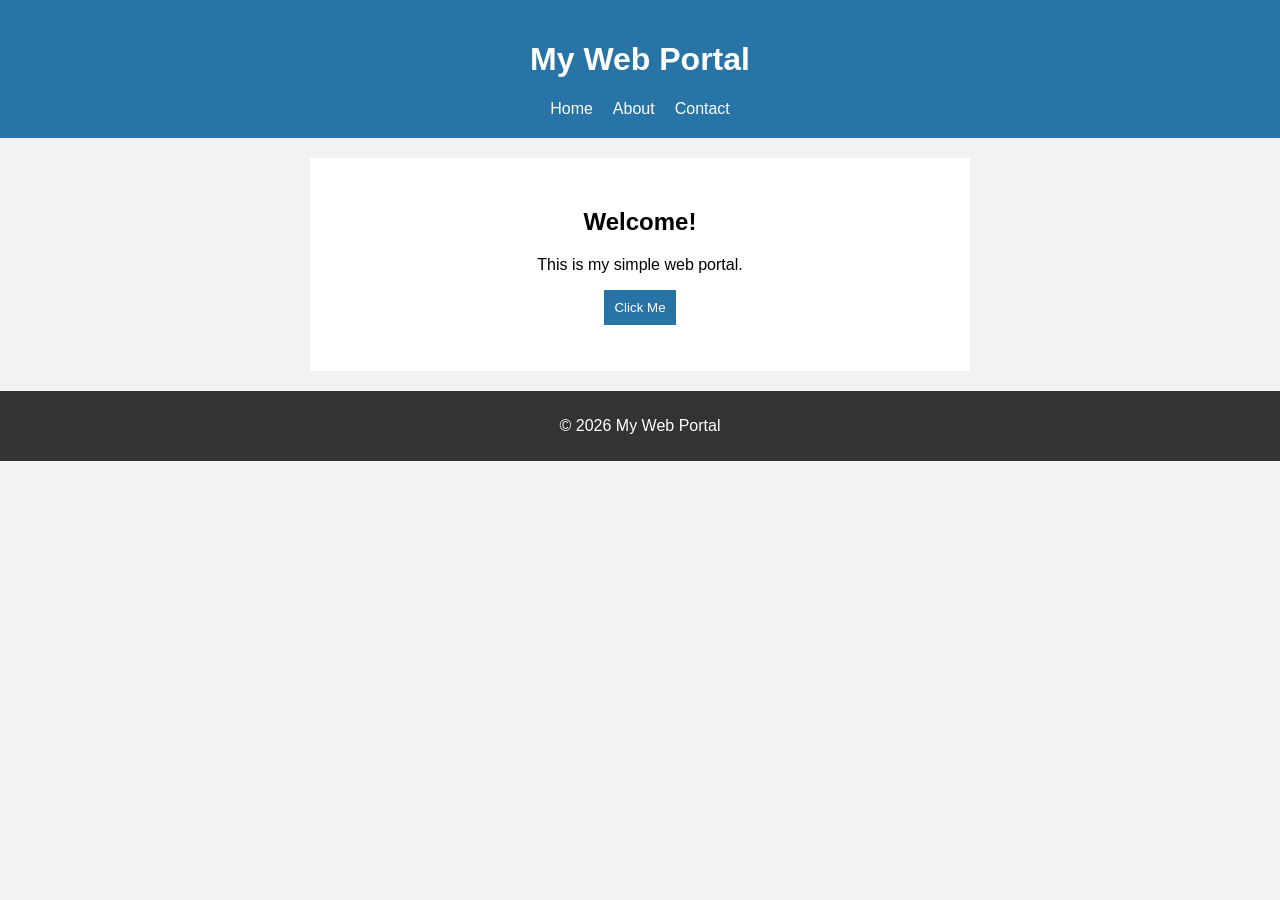
<file: index.html>
<!DOCTYPE html>
<html>
<head>
    <title>My Web Portal</title>
    <link rel="stylesheet" href="styles.css">
</head>
<body>
    <header>
        <h1>My Web Portal</h1>
        <nav>
            <a href="index.html">Home</a>
            <a href="about.html">About</a>
            <a href="contact.html">Contact</a>
        </nav>
    </header>

    <main>
        <h2>Welcome!</h2>
        <p>This is my simple web portal.</p>
        <button onclick="showMessage()">Click Me</button>
        <p id="message"></p>
    </main>

    <footer>
        <p>&copy; 2026 My Web Portal</p>
    </footer>

    <script>
        function showMessage() {
            document.getElementById("message").innerHTML =
                "Welcome to my website!";
        }
    </script>
</body>
</html>
</file>
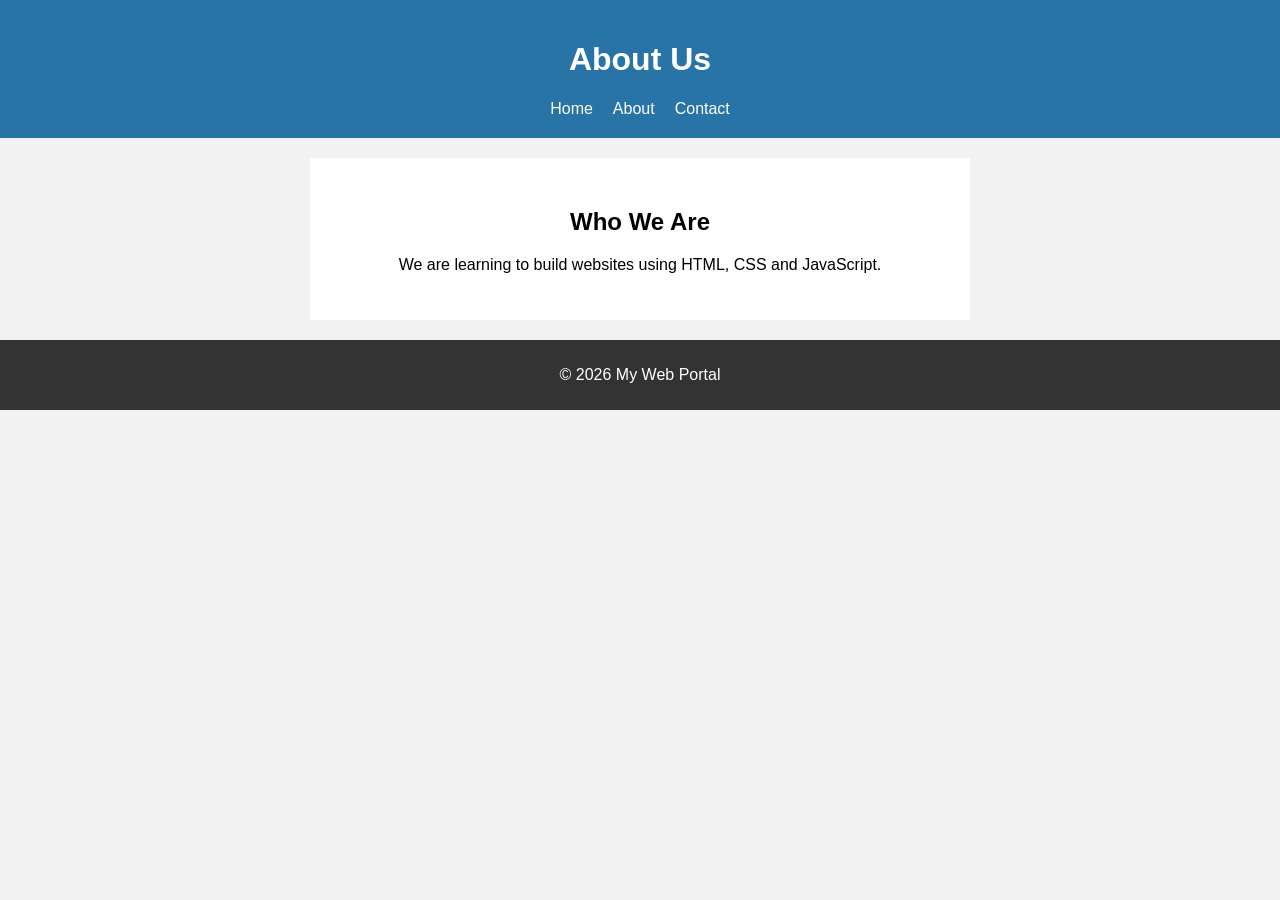
<file: about.html>
<!DOCTYPE html>
<html>
<head>
    <title>About Us</title>
    <link rel="stylesheet" href="styles.css">
</head>
<body>
    <header>
        <h1>About Us</h1>
        <nav>
            <a href="index.html">Home</a>
            <a href="about.html">About</a>
            <a href="contact.html">Contact</a>
        </nav>
    </header>

    <main>
        <h2>Who We Are</h2>
        <p>We are learning to build websites using HTML, CSS and JavaScript.</p>
    </main>

    <footer>
        <p>&copy; 2026 My Web Portal</p>
    </footer>
</body>
</html>
</file>
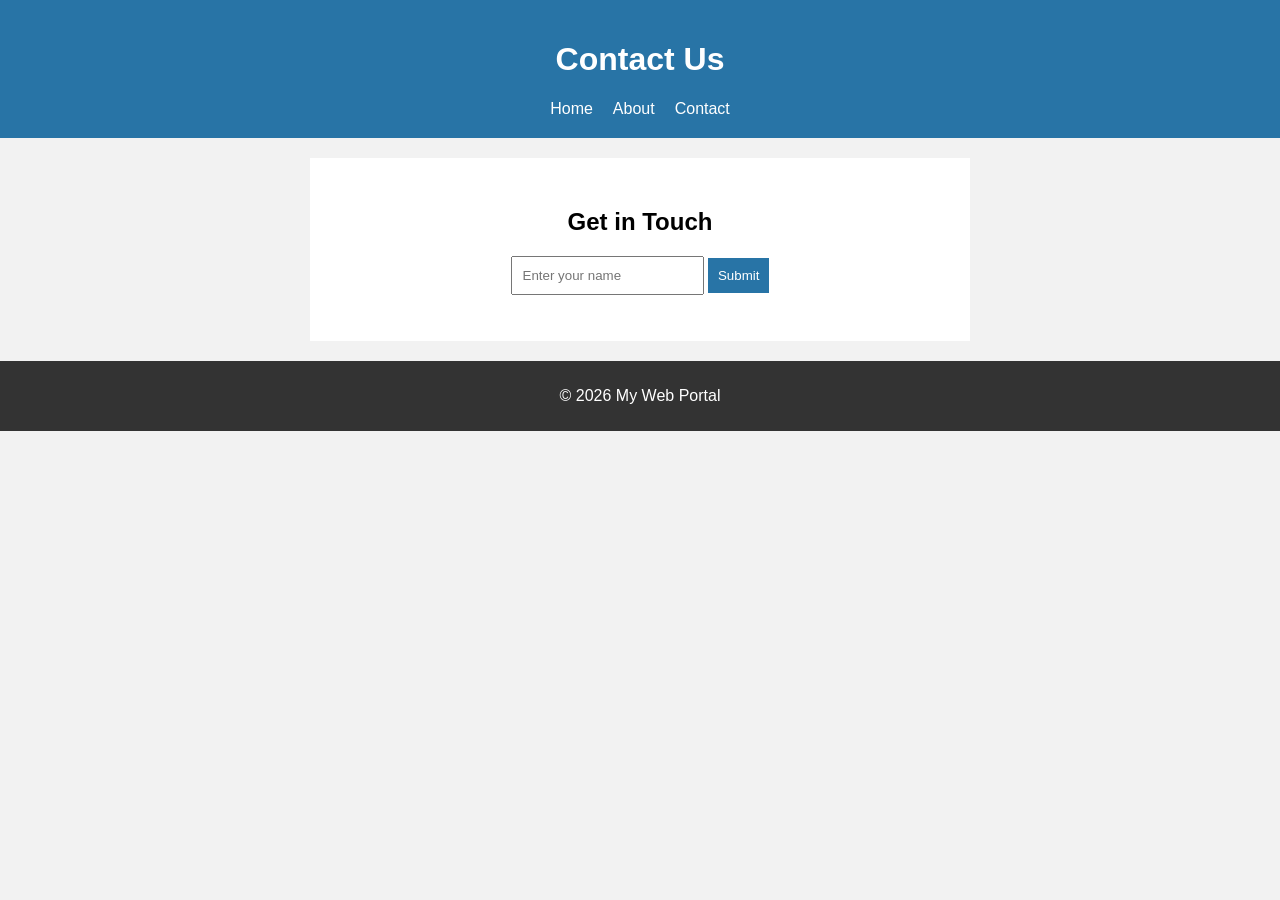
<file: contact.html>
<!DOCTYPE html>
<html>
<head>
    <title>Contact Us</title>
    <link rel="stylesheet" href="styles.css">
</head>
<body>
    <header>
        <h1>Contact Us</h1>
        <nav>
            <a href="index.html">Home</a>
            <a href="about.html">About</a>
            <a href="contact.html">Contact</a>
        </nav>
    </header>

    <main>
        <h2>Get in Touch</h2>
        <input type="text" id="name" placeholder="Enter your name">
        <button onclick="greetUser()">Submit</button>
        <p id="result"></p>
    </main>

    <footer>
        <p>&copy; 2026 My Web Portal</p>
    </footer>

    <script>
        function greetUser() {
            let name = document.getElementById("name").value;
            document.getElementById("result").innerHTML =
                "Hello, " + (name || "Guest") + "!";
        }
    </script>
</body>
</html>
</file>
<file: styles.css>
body {
    margin: 0;
    font-family: Arial, sans-serif;
    text-align: center;
    background-color: #f2f2f2;
}

header {
    background-color: #2874a6;
    color: white;
    padding: 20px;
}

nav {
    display: flex;
    justify-content: center;
    gap: 20px;
    flex-wrap: wrap;
}

nav a {
    color: white;
    text-decoration: none;
}

main {
    background-color: white;
    margin: 20px auto;
    padding: 30px;
    max-width: 600px;
}

button {
    background-color: #2874a6;
    color: white;
    padding: 10px;
    border: none;
    cursor: pointer;
}

input {
    padding: 10px;
    max-width: 80%;
}

footer {
    background-color: #333;
    color: white;
    padding: 10px;
}

@media (max-width: 600px) {
    nav {
        flex-direction: column;
        gap: 10px;
    }

    main {
        margin: 10px;
        padding: 20px;
    }
}
</file>
